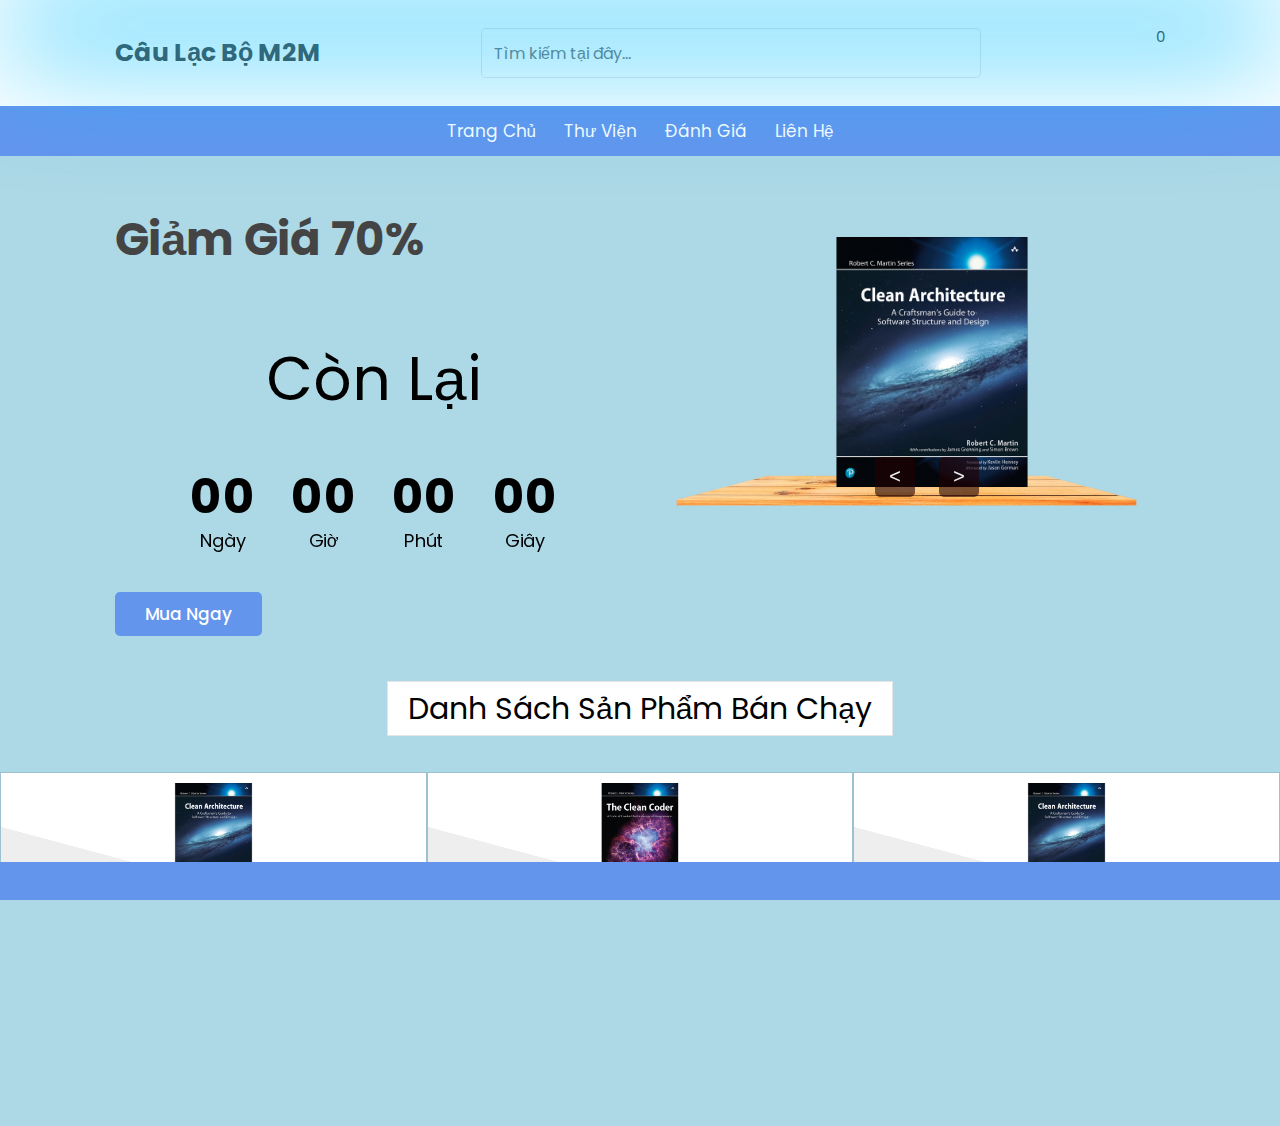
<file: index.html>
<!DOCTYPE html>
<html lang="en">
  <head>
    <meta charset="UTF-8" />
    <meta name="viewport" content="width=device-width, initial-scale=1.0" />
    <title>Danh sách sản phẩm bán chạy</title>
    <link
      rel="stylesheet"
      href="https://cdnjs.cloudflare.com/ajax/libs/font-awesome/6.6.0/css/all.min.css"
      integrity="sha512-Kc323vGBEqzTmouAECnVceyQqyqdsSiqLQISBL29aUW4U/M7pSPA/gEUZQqv1cwx4OnYxTxve5UMg5GT6L4JJg=="
      crossorigin="anonymous"
      referrerpolicy="no-referrer"
    />
    <link rel="stylesheet" href="css/style.css" />
    <link rel="stylesheet" href="css/detail-layout/style-detail.css">
    <link rel="stylesheet" href="css/countdown/countdown-style.css">
    <link
      rel="stylesheet"
      href="https://cdn.jsdelivr.net/npm/swiper@11/swiper-bundle.min.css"
    />
  </head>
  <body onload="showNextBook()">
    <div class="backgroundAdmin"></div>
    <div class="notifications" id="notifications">
      
      </div>
    </div>
    <!-- header start -->
    <header class="header">
      <div class="header-1">
        <a href="" class="logo"><i class="fas fa-book"></i>Câu lạc bộ M2M</a>
        <form action="" class="search-form">
          <input
            type="search"
            name=""
            placeholder="Tìm kiếm tại đây..."
            id="search-box"
          />
          <label for="search-box" class="fas fa-search"></label>
        </form>
        <div class="icons">
          <div id="iconCart" class="fas fa-shopping-cart">
            <span class="totalQuantity">0</span>
          </div>
          <a href="" class="fas fa-heart"></a>
          <div id="login-btn" class="fas fa-user"></div>
        </div>
      </div>
      <div class="header-2">
        <nav class="navbar">
          <a href="">Trang chủ</a>
          <a href="">Thư viện</a>
          <a href="">Đánh giá</a>
          <a href="">Liên hệ</a>
        </nav>
      </div>
    </header>
    <!-- header end -->
    <!-- bottom navbar -->
    <div class="bottom-navbar">
      <a href="" class="fas fa-home"></a>
      <a href="" class="fas fa-list"></a>
      <a href="" class="fas fa-tags"></a>
      <a href="" class="fas fa-comments"></a>
      <a href="" class="fas fa-blogs"></a>
    </div>
    <!-- login-form -->
    <div class="login-form-container">
      <div id="close-login-btn" class="fas fa-times"></div>
      <form action="">
        <h3>Đăng nhập</h3>
        <span>Tên tài khoản</span>
        <input type="email" class="box" placeholder="Điền tên đăng nhập" id="emailInput" />
        <input type="password" class="box" placeholder="Điền mật khẩu" id="passwordInput" />
        <div class="checkbox">
          <input type="checkbox" name="" id="remember-me" />
          <label for="remember-me">Nhớ tài khoản</label>
        </div>
        <input type="submit" value="sign in" class="btn" />
        <p>Quên mật khẩu ? <a href="#">Nhấn vào đây</a></p>
        <p>Bạn chưa có tài khoản ? <a href="#">Nhấn vào đây</a></p>
      </form>
    </div>
    <!-- home section start  -->
    <section class="home" id="home">
      <div class="row">
        <div class="content">
          <h3>Giảm giá 70%</h3>
          <p>
            <div class="countdown-container">
              <h1>Còn lại</h1>
              <div class="countdown" id="countdown">
                <div class="time">
                  <h2 id="days">00</h2>
                  <small>Ngày</small>
                </div>
                <div class="time">
                  <h2 id="hours">00</h2>
                  <small>Giờ</small>
                </div>
                <div class="time">
                  <h2 id="minutes">00</h2>
                  <small>Phút</small>
                </div>
                <div class="time">
                  <h2 id="seconds">00</h2>
                  <small>Giây</small>
                </div>
              </div>
            </div>
          </p>
          <a href="" class="btn">Mua ngay</a>
        </div>
        <div class="books-slider">
          <div class="wraper">
            <a href=""><img id="book-images" src="" alt="" /></a>
          </div>
          <div class="arrows">
            <button id="prev"><</button>
            <button id="next">></button>
          </div>
          <img src="img/stand.png" class="stand" alt="" />
        </div>
      </div>
    </section>
    <!-- home section end  -->
    <!-- list product start -->
    <div class="products">
      <div class="heading">
        <span>Danh sách sản phẩm bán chạy</span>
      </div>
      <div class="swiper product-slider">
        <div class="swiper-wrapper">
          <div class="swiper-slide box item">
            <div class="icons">
              <a href="#" class="fas fa-search"></a>
              <a href="#" class="fas fa-heart"></a>
              <a href="#" class="fas fa-eye"></a>
            </div>
            <div class="image">
              <img src="" alt="Product Image 1" />
            </div>
            <div class="content">
              <h3>CoPilot / Black / Automatic</h3>
              <div class="price">$550</div>
              <button>Thêm vào giỏ hàng</button>
            </div>
          </div>
        </div>
        <div class="swiper-button-next"></div>
        <div class="swiper-button-prev"></div>
        <div class="swiper-pagination"></div>
      </div>
    </div>
    
    <div class="cart">
      <h2>Giỏ hàng xem trước</h2>
      <div class="listCart">
        <div class="item">
           <img src="" />
          <div class="content">
            <div class="name">CoPilot / Black / Automatic</div>
            <div class="price">$550 / 1 product</div>
          </div>
          <div class="quantity">
            <button>-</button>
            <span class="value">3</span>
            <button>+</button>
          </div>
        </div>
      </div>
      <div class="buttons">
        <div class="close">Đóng</div>
        <div class="checkout">
          <a href="layout/checkout.html">Kiểm tra</a>
        </div>
      </div>
    </div>
    <!-- list product end -->
    <script src="https://cdn.jsdelivr.net/npm/swiper@11/swiper-bundle.min.js"></script>
    <script src="js/countdown.js"></script>
    <script src="js/notification.js"></script>
    <script src="js/script.js"></script>
    <script src="js/book.js"></script>
    <script src="js/addToCart.js"></script>
    
  </body>
</html>
</file>
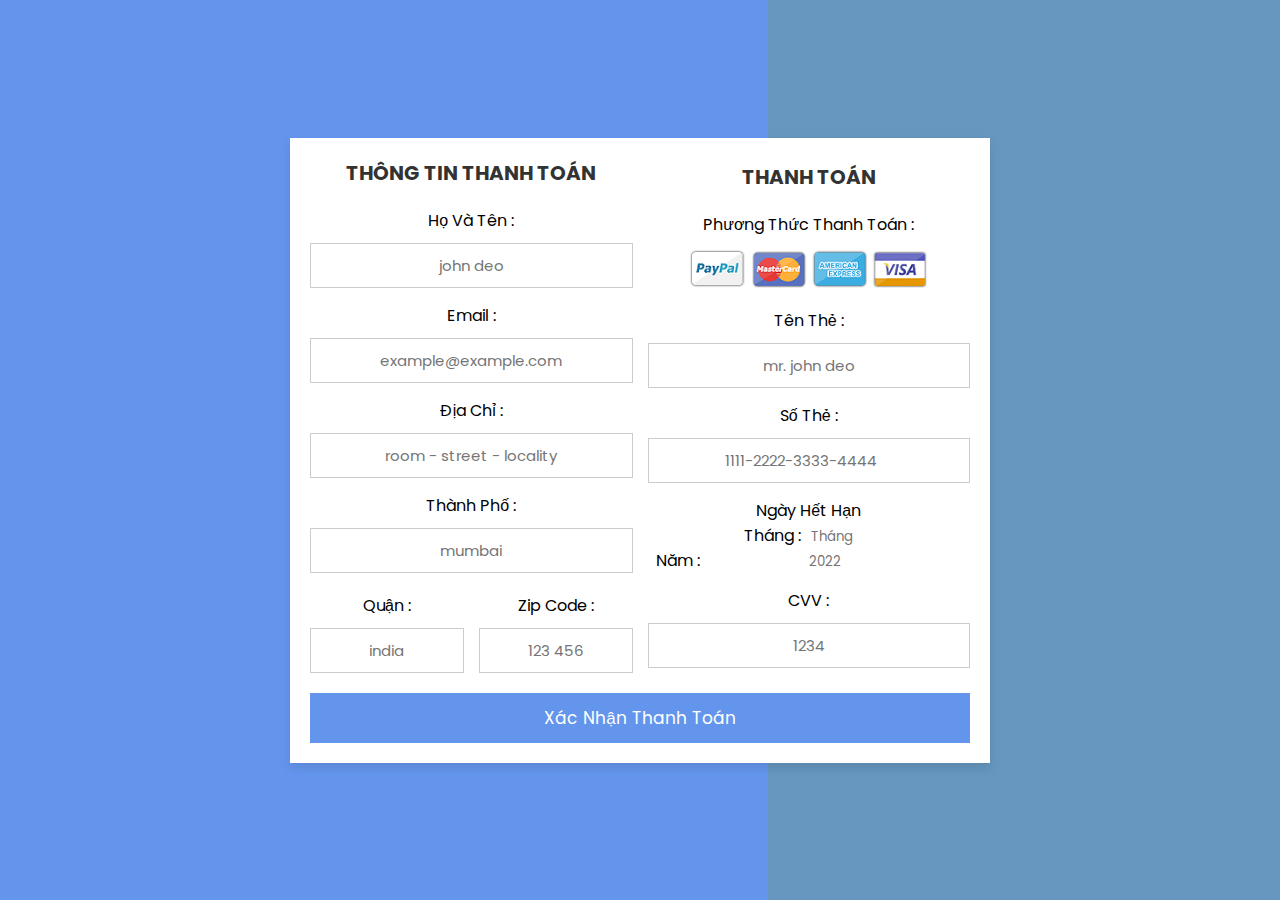
<file: layout/payment/index.html>
<!DOCTYPE html>
<html lang="en">
  <head>
    <meta charset="UTF-8" />
    <meta http-equiv="X-UA-Compatible" content="IE=edge" />
    <meta name="viewport" content="width=device-width, initial-scale=1.0" />

    <!-- custom css file link  -->
    <link rel="stylesheet" href="css/style.css" />
  </head>
  <body>
    <div class="container">
      <form action="">
        <div class="row">
          <div class="col">
            <h3 class="title">Thông tin thanh toán</h3>

            <div class="inputBox">
              <span>Họ và tên :</span>
              <input type="text" placeholder="john deo" />
            </div>
            <div class="inputBox">
              <span>email :</span>
              <input type="email" placeholder="example@example.com" />
            </div>
            <div class="inputBox">
              <span>Địa chỉ :</span>
              <input type="text" placeholder="room - street - locality" />
            </div>
            <div class="inputBox">
              <span>Thành phố :</span>
              <input type="text" placeholder="mumbai" />
            </div>

            <div class="flex">
              <div class="inputBox">
                <span>Quận :</span>
                <input type="text" placeholder="india" />
              </div>
              <div class="inputBox">
                <span>zip code :</span>
                <input type="text" placeholder="123 456" />
              </div>
            </div>
          </div>

          <div class="col">
            <h3 class="title">Thanh toán</h3>

            <div class="inputBox">
              <span>Phương thức thanh toán :</span>
              <img src="images/card_img.png" alt="" />
            </div>
            <div class="inputBox">
              <span>Tên thẻ :</span>
              <input type="text" placeholder="mr. john deo" />
            </div>
            <div class="inputBox">
              <span>Số thẻ :</span>
              <input type="number" placeholder="1111-2222-3333-4444" />
            </div>
            <fieldset>
              <legend>Ngày hết hạn</legend>
              <fieldset>
                <span>Tháng :</span>
                <input
                  type="number"
                  placeholder="Tháng"
                  max="12"
                  min="1"
                /><br />

                <span>Năm :</span>
                <input type="number" placeholder="2022" />
              </fieldset>
            </fieldset>

            <div class="inputBox">
              <span>CVV :</span>
              <input type="text" placeholder="1234" />
            </div>
          </div>
        </div>
        <button class="submit-btn"><a href="/index.html">Xác nhận thanh toán</a></button>
      </form>
      <!-- <div class="title-payment"><a href="/index.html">Tiếp tục mua!!!</a></div> -->
    </div>
  </body>
</html>
</file>
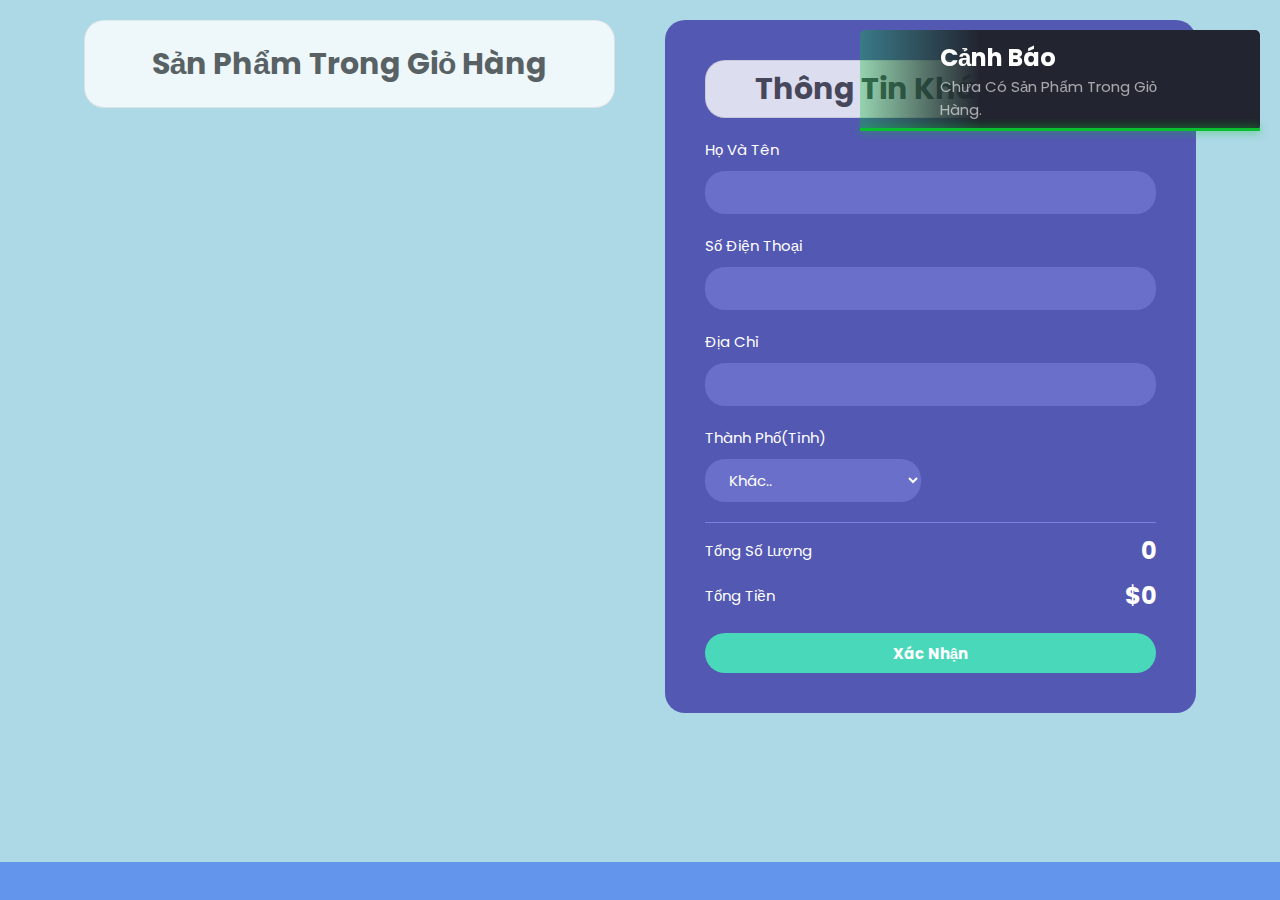
<file: layout/checkout.html>
<!DOCTYPE html>
<html lang="en">
  <head>
    <meta charset="UTF-8" />
    <meta name="viewport" content="width=device-width, initial-scale=1.0" />
    <title>Document</title>
    <link
      rel="stylesheet"
      href="https://cdnjs.cloudflare.com/ajax/libs/font-awesome/6.6.0/css/all.min.css"
      integrity="sha512-Kc323vGBEqzTmouAECnVceyQqyqdsSiqLQISBL29aUW4U/M7pSPA/gEUZQqv1cwx4OnYxTxve5UMg5GT6L4JJg=="
      crossorigin="anonymous"
      referrerpolicy="no-referrer"
    />
    <link rel="stylesheet" href="../css/style.css" />
    <link rel="stylesheet" href="/css/style.css" />
    <link rel="stylesheet" href="payment/css/payment-style.css" />
  </head>
  <body>
    <div class="notifications" id="notifications"></div>
    <div class="container">

    <!-- bottom navbar -->
    <div class="bottom-navbar">
      <a href="/index.html" class="fas fa-home"></a>
      <a href="" class="fas fa-list"></a>
      <a href="" class="fas fa-tags"></a>
      <a href="" class="fas fa-comments"></a>
      <a href="" class="fas fa-blogs"></a>
    </div>
        <!-- payment start -->
    <div class="payment-container">
      <form action="">
        <div id="close-login-btn" class="fas fa-times"></div>
        <div class="row">
          <div class="col">
            <h3 class="title">Thông tin thanh toán</h3>

            <div class="inputBox">
              <span>Họ và tên :</span>
              <input type="text" placeholder="NGUYEN DANG GIANG" />
            </div>
            <div class="inputBox">
              <span>email :</span>
              <input type="email" placeholder="example@example.com" />
            </div>
            <div class="inputBox">
              <span>Địa chỉ :</span>
              <input type="text" placeholder="" />
            </div>
            <div class="inputBox">
              <span>Thành phố :</span>
              <input type="text" placeholder="Thành phố Hồ Chí Minh" />
            </div>

            <div class="flex">
              <div class="inputBox">
                <span>Quận :</span>
                <input type="text" placeholder="Quận 12" />
              </div>
              <div class="inputBox">
                <span>zip code :</span>
                <input type="text" placeholder="123 456" />
              </div>
            </div>
          </div>

          <div class="col">
            <h3 class="title">Thanh toán</h3>

            <div class="inputBox">
              <span>Phương thức thanh toán :</span>
              <img src="payment/images/card_img.png" alt="" />
            </div>
            <div class="inputBox">
              <span>Tên thẻ :</span>
              <input type="text" placeholder="" />
            </div>
            <div class="inputBox">
              <span>Số thẻ :</span>
              <input type="number" placeholder="1111-2222-3333-4444" />
            </div>
            <fieldset>
              <legend>Ngày hết hạn</legend>
              <fieldset>
                <span>Tháng :</span>
                <input
                  type="number"
                  placeholder="Tháng"
                  max="12"
                  min="1"
                /><br />

                <span>Năm :</span>
                <input type="number" placeholder="2022" />
              </fieldset>
            </fieldset>

            <div class="inputBox">
              <span>CVV :</span>
              <input type="text" placeholder="1234" />
            </div>
          </div>
        </div>
        <button class="submit-btn">
          <a href="/index.html">Xác nhận thanh toán</a>
        </button>
      </form>
    </div>
    <!-- payment end -->
      <div class="checkoutLayout">
        <div class="returnCart">
          <h1>Sản phẩm trong giỏ hàng</h1>
          <div class="list">
            <div class="item">
              <img src="" />
              <div class="info">
                <div class="name">PRODUCT 1</div>
                <div class="price">$22/1 product</div>
              </div>
              <div class="quantity">5</div>
              <div class="returnPrice">$433.3</div>
            </div>
          </div>
        </div>

        <div class="right">
          <h1>Thông tin khách hàng</h1>

          <div class="form">
            <div class="group">
              <label for="name">Họ và tên</label>
              <input type="text" name="name" id="name" />
            </div>

            <div class="group">
              <label for="phone">Số điện thoại</label>
              <input type="text" name="phone" id="phone" />
            </div>

            <div class="group">
              <label for="address">Địa chỉ</label>
              <input type="text" name="address" id="address" />
            </div>

            <div class="group">
              <label for="city">Thành phố(Tỉnh)</label>
              <select name="city" id="city">
                <option value="">Khác..</option>
                <option value="">Bình Dương</option>
              </select>
            </div>
          </div>
          <div class="return">
            <div class="row">
              <div>Tổng Số lượng</div>
              <div class="totalQuantity">0</div>
            </div>
            <div class="row">
              <div>Tổng tiền</div>
              <div class="totalPrice">$900</div>
            </div>
          </div>
          <button id="buttonCheckout" class="buttonCheckout">Xác nhận</button>
        </div>
      </div>
    </div>
    <script src="../js/notification.js"></script>
    <script src="../js/checkout.js"></script>
  </body>
</html>
</file>
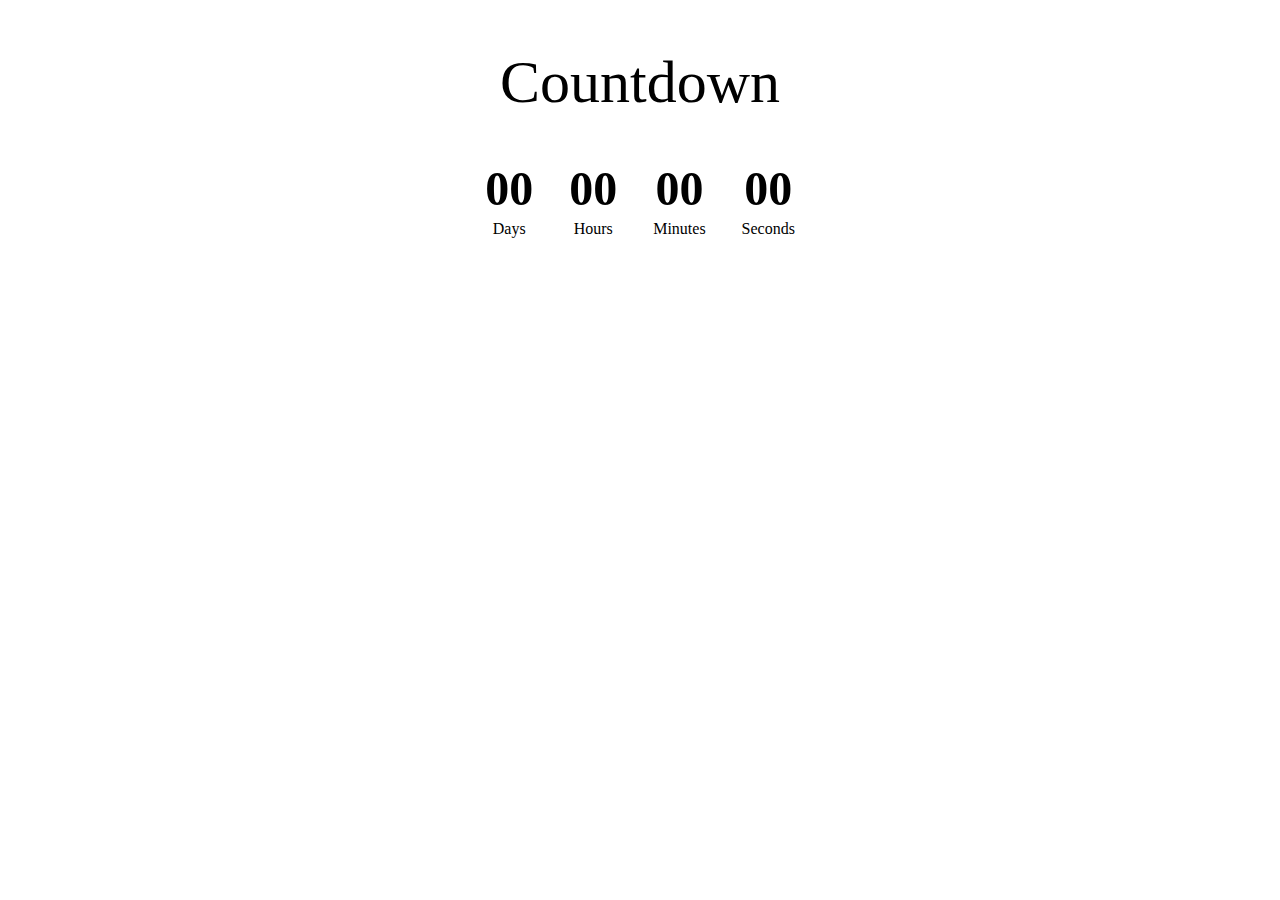
<file: layout/countdown.html>
<!DOCTYPE html>
<html lang="en">
  <head>
    <meta charset="UTF-8" />
    <meta name="viewport" content="width=device-width, initial-scale=1.0" />
    <title>Document</title>
    <link rel="stylesheet" href="../css/countdown/countdown-style.css" />
  </head>
  <body>
    <div class="countdown-container">
      <h1>Countdown</h1>
      <div class="countdown" id="countdown">
        <div class="time">
          <h2 id="days">00</h2>
          <small>Days</small>
        </div>
        <div class="time">
          <h2 id="hours">00</h2>
          <small>Hours</small>
        </div>
        <div class="time">
          <h2 id="minutes">00</h2>
          <small>Minutes</small>
        </div>
        <div class="time">
          <h2 id="seconds">00</h2>
          <small>Seconds</small>
        </div>
      </div>
    </div>
    <script src="../js/countdown.js"></script>
  </body>
</html>
</file>
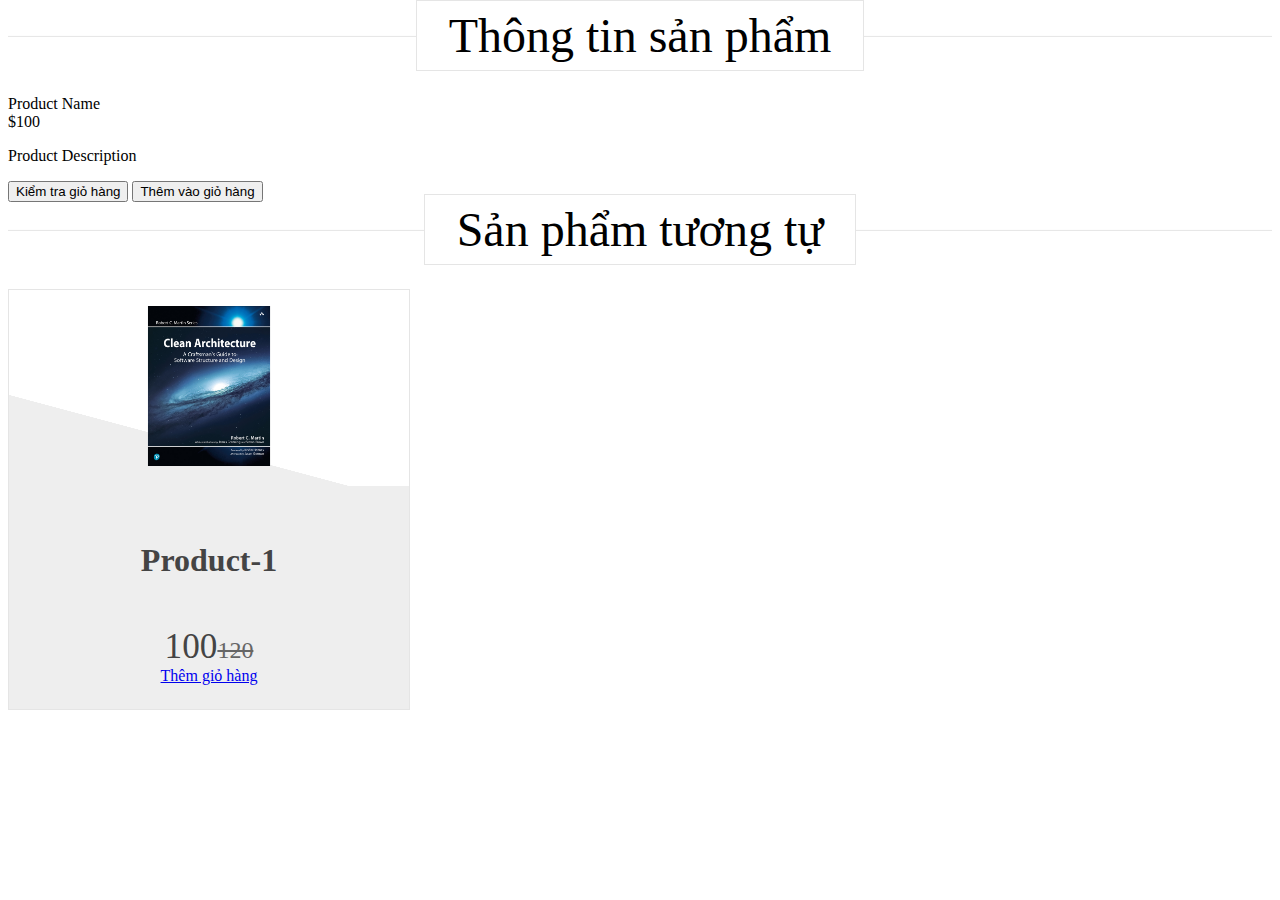
<file: layout/detail.html>
<!DOCTYPE html>
<html lang="en">
  <head>
    <meta charset="UTF-8" />
    <meta name="viewport" content="width=device-width, initial-scale=1.0" />
    <title>Document</title>
    <link
      rel="stylesheet"
      href="https://cdnjs.cloudflare.com/ajax/libs/font-awesome/6.6.0/css/all.min.css"
      integrity="sha512-Kc323vGBEqzTmouAECnVceyQqyqdsSiqLQISBL29aUW4U/M7pSPA/gEUZQqv1cwx4OnYxTxve5UMg5GT6L4JJg=="
      crossorigin="anonymous"
      referrerpolicy="no-referrer"
    />
    <link rel="stylesheet" href="/css/detail-layout/style-detail.css" />
  </head>
  <body>
    <div class="heading">
      <span class="title">Thông tin sản phẩm</span>
    </div>
    <div class="product">
      <div class="name">Product Name</div>
      <div class="price">$100</div>
      <p class="content">Product Description</p>
      <div class="button">
        <button id="checkout">Kiểm tra giỏ hàng</button>
        <button id="addToCart">Thêm vào giỏ hàng</button>
      </div>
    </div>
    <div class="products">
      <div class="heading">
        <span>Sản phẩm tương tự</span>
      </div>
      <div class="swiper product-slider">
        <div class="swiper-wrapper">
          <div class="swiper-slide box">
            <div class="icons">
              <a href="#" class="fas fa-search"></a>
              <a href="#" class="fas fa-heart"></a>
              <a href="#" class="fas fa-eye"></a>
            </div>
            <div class="image">
              <img src="/img/book-1.jpg" alt="Product Image" />
            </div>
            <div class="content">
              <h3>Product-1</h3>
              <div class="price">100<span>120</span></div>
              <a href="#" class="btn">Thêm giỏ hàng</a>
            </div>
          </div>
        </div>
      </div>
    </div>
    <script src="/js/addToCart.js"></script>
  </body>
</html>
</file>
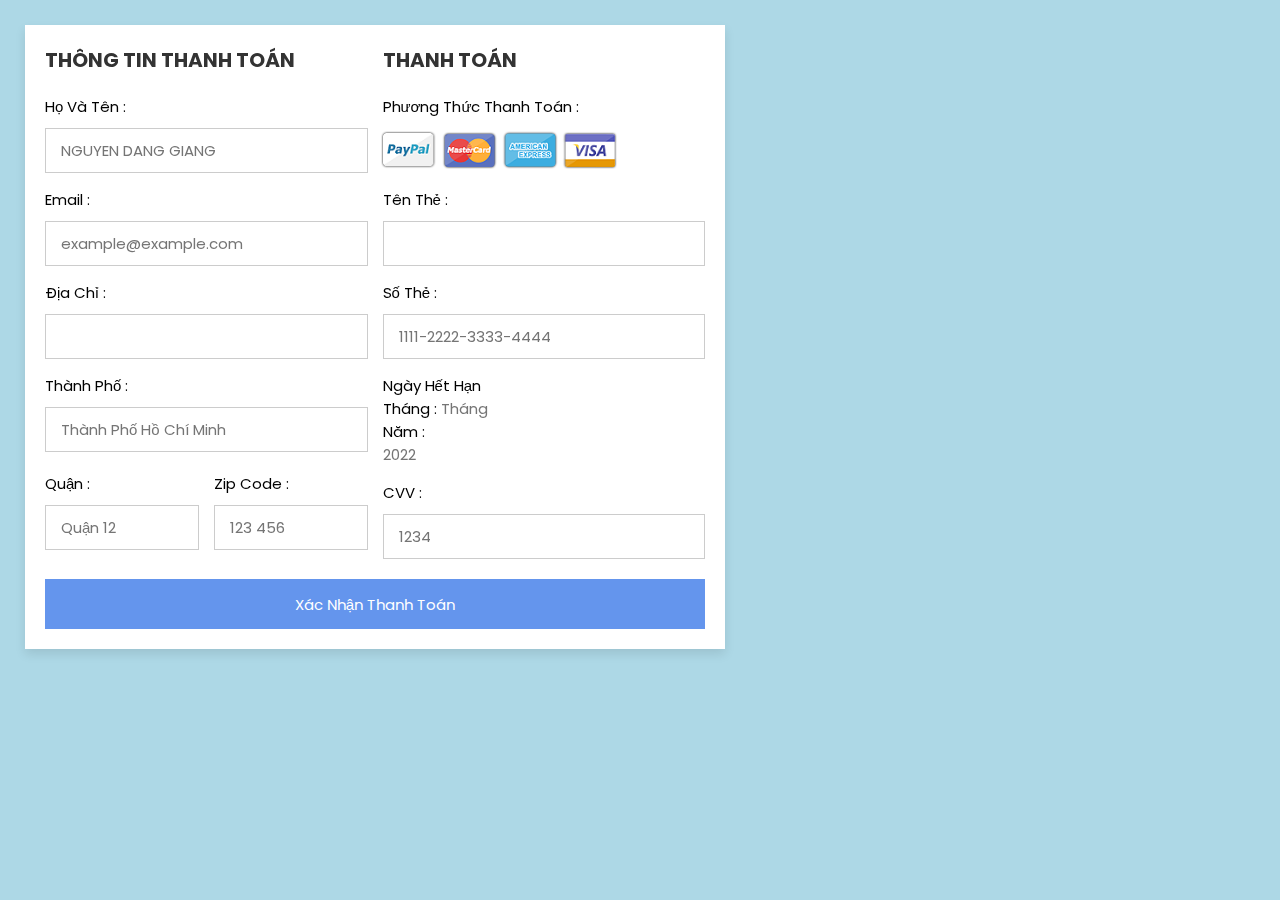
<file: layout/payment/payment.html>
<!DOCTYPE html>
<html lang="en">
  <head>
    <meta charset="UTF-8" />
    <meta http-equiv="X-UA-Compatible" content="IE=edge" />
    <meta name="viewport" content="width=device-width, initial-scale=1.0" />

    <!-- custom css file link  -->
    <link
      rel="stylesheet"
      href="https://cdnjs.cloudflare.com/ajax/libs/font-awesome/6.6.0/css/all.min.css"
      integrity="sha512-Kc323vGBEqzTmouAECnVceyQqyqdsSiqLQISBL29aUW4U/M7pSPA/gEUZQqv1cwx4OnYxTxve5UMg5GT6L4JJg=="
      crossorigin="anonymous"
      referrerpolicy="no-referrer"
    />
    <link rel="stylesheet" href="css/payment-style.css" />
    <link rel="stylesheet" href="/css/style.css" />
  </head>
  <body>
    <div class="payment-container active">
      <form action="">
        <div id="close-login-btn" class="fas fa-times"></div>
        <div class="row">
          <div class="col">
            <h3 class="title">Thông tin thanh toán</h3>

            <div class="inputBox">
              <span>Họ và tên :</span>
              <input type="text" placeholder="NGUYEN DANG GIANG" />
            </div>
            <div class="inputBox">
              <span>email :</span>
              <input type="email" placeholder="example@example.com" />
            </div>
            <div class="inputBox">
              <span>Địa chỉ :</span>
              <input type="text" placeholder="" />
            </div>
            <div class="inputBox">
              <span>Thành phố :</span>
              <input type="text" placeholder="Thành Phố Hồ Chí Minh" />
            </div>

            <div class="flex">
              <div class="inputBox">
                <span>Quận :</span>
                <input type="text" placeholder="Quận 12" />
              </div>
              <div class="inputBox">
                <span>zip code :</span>
                <input type="text" placeholder="123 456" />
              </div>
            </div>
          </div>

          <div class="col">
            <h3 class="title">Thanh toán</h3>

            <div class="inputBox">
              <span>Phương thức thanh toán :</span>
              <img src="images/card_img.png" alt="" />
            </div>
            <div class="inputBox">
              <span>Tên thẻ :</span>
              <input type="text" placeholder="" />
            </div>
            <div class="inputBox">
              <span>Số thẻ :</span>
              <input type="number" placeholder="1111-2222-3333-4444" />
            </div>
            <fieldset>
              <legend>Ngày hết hạn</legend>
              <fieldset>
                <span>Tháng :</span>
                <input
                  type="number"
                  placeholder="Tháng"
                  max="12"
                  min="1"
                /><br />

                <span>Năm :</span>
                <input type="number" placeholder="2022" />
              </fieldset>
            </fieldset>

            <div class="inputBox">
              <span>CVV :</span>
              <input type="text" placeholder="1234" />
            </div>
          </div>
        </div>
        <button class="submit-btn">
          <a href="/index.html">Xác nhận thanh toán</a>
        </button>
      </form>
    </div>
  </body>
</html>
</file>
<file: css/style.css>
@import url("https://fonts.googleapis.com/css2?family=Poppins:ital,wght@0,100;0,200;0,300;0,400;0,500;0,600;0,700;0,800;0,900;1,100;1,200;1,300;1,400;1,500;1,600;1,700;1,800;1,900&display=swap");
:root {
  --green: #6495ed;
  --dark-color: #6495befb;
  --black: #444;
  --light-color: #666;
  --border: 0.1rem solid rgba(0, 0, 0, 0.1);
  --border-hover: 0.1rem solid var(--black);
  --box-shadow: 0 0.5rem 1rem rgba(0, 0, 0, 0.1);
}
* {
  font-family: "Poppins", sans-serif;
  margin: 0;
  padding: 0;
  box-sizing: border-box;
  outline: none;
  border: none;
  text-decoration: none;
  text-transform: capitalize;
  transition: all 0.3s linear;
  font-size: 1.5rem;
}

html,
body {
  font-size: 62.5%;
  overflow-x: hidden;
  scroll-padding-top: 5rem;
  scroll-behavior: smooth;
  background: lightblue;
  height: 100%;
  margin: 0;
  padding: 0;
}
html::-webkit-scrollbar {
  width: 1rem;
}

html::-webkit-scrollbar-track {
  background: transparent;
}
html::-webkit-scrollbar-thumb {
  background: var(--black);
}
/* notification */
.notifications {
  position: fixed;
  top: 30px;
  right: 20px;
  z-index: 10000;
}
.toast {
  position: relative;
  padding: 10px;
  color: #fff;
  margin-bottom: 10px;
  width: 400px;
  display: grid;
  grid-template-columns: 70px 1fr 70px;
  border-radius: 5px;
  --color: #0abf30;
  background-image: linear-gradient(to right, #0abf3055, #22242f 30%);
  animation: show 0.3s ease 1 forwards;
}
.toast i {
  color: var(--color);
  display: flex;
  justify-content: center;
  align-items: center;
  font-size: x-large;
}
.toast .title {
  font-size: x-large;
  font-weight: bold;
}
.toast span,
.toast i:nth-child(3) {
  color: #fff;
  opacity: 0.6;
}
.toast .close-icon-toast {
  cursor: pointer;
  margin-left: 10px;
}
@keyframes show {
  0% {
    transform: translateX(100%);
  }
  40% {
    transform: translateX(-5%);
  }
  80% {
    transform: translateX(0%);
  }
  100% {
    transform: translateX(-10%);
  }
}
.toast::before {
  position: absolute;
  bottom: 0;
  left: 0;
  background-color: var(--color);
  width: 100%;
  height: 3px;
  content: "";
  box-shadow: 0 0 10px var(--color);
  animation: timeOut 5s linear 1 forwards;
}

@keyframes timeOut {
  to {
    width: 0;
  }
}
/* background */

.backgroundAdmin {
  position: absolute;
  top: 0;
  left: 0;
  width: 100%;
  height: 50px;
  background: #00bfff;
  filter: blur(60px);
  animation: animBack 6s linear infinite;
}
@keyframes animBack {
  0% {
    top: 25%;
  }
  100% {
    top: 100%;
  }
}
/* background end */
section {
  padding: 5rem 9%;
}

.btn {
  margin-top: 1rem;
  display: inline-block;
  padding: 0.9rem 3rem;
  border-radius: 0.5rem;
  color: #fff;
  background: var(--green);
  font-size: 1.7rem;
  cursor: pointer;
  font-weight: 500;
}
.btn:hover {
  background: var(--dark-color);
}
.header .header-1 {
  background: #fff;
  padding: 1.5rem 9%;
  display: flex;
  align-items: center;
  justify-content: space-between;
}

.header .header-1 .logo {
  font-size: 2.5rem;
  font-weight: bolder;
  color: var(--black);
}
.header .header-1 .logo i {
  color: var(--green);
}
.header .header-1 .search-form {
  width: 50rem;
  height: 5rem;
  border: var(--border);
  overflow: hidden;
  background: #fff;
  border-radius: 0.5rem;
  display: flex;
  align-items: center;
}
.header .header-1 .search-form input {
  font-size: 1.6rem;
  padding: 0 1.2rem;
  height: 100%;
  width: 100%;
  text-transform: none;
  color: var(--black);
}
.header .header-1 .search-form label {
  font-size: 2.6rem;
  padding-right: 1.5rem;
  color: var(--black);
  cursor: pointer;
}
.header .header-1 .search-form label:hover {
  color: var(--green);
}
.header .header-1 .icons div,
.header .header-1 .icons a {
  font-size: 2.5rem;
  margin-left: 1.5rem;
  color: var(--black);
  cursor: pointer;
}
.header .header-1 .icons div:hover,
.header .header-1 .icons a:hover {
  color: var(--green);
}
.header .header-1 .icons .quantity {
  border-radius: 50%;
  display: flex;
  justify-content: center;
  align-items: center;
  color: #fff;
  position: absolute;
  top: -5px;
  left: 80%;
  padding: 3px 10px;
}
#search-btn {
  display: none;
}
.header .header-2 {
  background: var(--green);
}
.header .header-2 .navbar {
  text-align: center;
}
.header .header-2 .navbar a {
  color: #fff;
  display: inline-block;
  padding: 1.2rem;
  font-size: 1.7rem;
}
.header .header-2 .navbar a:hover {
  background: var(--dark-color);
}
.header .header-2.active {
  position: fixed;
  top: 0;
  left: 0;
  right: 0;
  z-index: 10;
}
.bottom-navbar {
  text-align: center;
  background: var(--green);
  position: fixed;
  bottom: 0;
  left: 0;
  right: 0;
  z-index: 1000;
}
.bottom-navbar a {
  font-size: 2.5rem;
  padding: 2rem;
  color: #fff;
}
.bottom-navbar a:hover {
  background: var(--dark-color);
}
.login-form-container {
  display: flex;
  align-items: center;
  justify-content: center;
  background: rgba(255, 255, 255, 0.9);
  position: fixed;
  top: 0;
  right: -105%;
  z-index: 10000;
  height: 100%;
  width: 100%;
}
.login-form-container.active {
  right: 0;
}
.login-form-container form {
  background: #fff;
  border: var(--border);
  padding: 2rem;
  box-shadow: var(--box-shadow);
  border-radius: 0.5rem;
  margin: 2rem;
}
.login-form-container form h3 {
  padding-bottom: 2.5rem;
  text-transform: uppercase;
  color: black;
  text-align: center;
}
.login-form-container form span {
  display: block;
  font-size: 1.5rem;
  padding-top: 1rem;
}
.login-form-container form .box {
  width: 100%;
  margin: 0.7rem 0;
  font-size: 1.6rem;
  border: var(--border);
  border-radius: 0.5rem;
  padding: 1rem 1.2rem;
  color: var(--black);
  text-transform: none;
}
.login-form-container form .checkbox {
  display: flex;
  align-items: center;
  gap: 5rem;
  padding: 1rem 0;
}
.login-form-container form .checkbox label {
  font-size: 1.5rem;
  color: var(--light-color);
  cursor: pointer;
}
.login-form-container form .btn {
  text-align: center;
  width: 100%;
  margin: 1.5rem 0;
}
.login-form-container form p {
  padding-top: 0.8rem;
  color: var(--light-color);
  font-size: 1.5rem;
}
.login-form-container form p a {
  color: var(--green);
  text-decoration: underline;
}
.payment-container #close-login-btn,
.login-form-container #close-login-btn {
  position: absolute;
  top: 1.5rem;
  right: 2.5rem;
  font-size: 4rem;
  color: black;
  cursor: pointer;
}
.home {
  background-size: cover;
  background-position: center;
}
.home .row {
  margin: 0;
  display: flex;
  align-items: center;
  flex-wrap: wrap;
  gap: 1.5rem;
}
.home .row .content {
  flex: 1 1 42rem;
}
.home .row .books-slider {
  flex: 1 1 42rem;
  text-align: center;
  margin-top: 2rem;
  position: relative;
}

.home .row .books-slider a img {
  position: absolute;
  width: 50%;
  height: 25rem;
  left: 30%;
  bottom: 33%;
  object-fit: cover;
}
.home .row .books-slider a:hover img {
  transform: scale(1.1);
}
.home .row .books-slider .stand {
  width: 100%;
  margin-top: -2rem;
}
.home .row .content h3 {
  color: var(--black);
  font-size: 4.5rem;
}
.home .row .content p {
  color: var(--black);
  font-size: 1.5rem;
  line-height: 2;
  padding: 1rem 0;
}

.home .books-slider .arrows {
  position: absolute;
  bottom: 30%;
  right: 34%;
  z-index: 1;
}
.home .books-slider .arrows button {
  background-color: rgba(34, 2, 2, 0.608);
  border: none;
  font-family: monospace;
  margin: 0 10px;
  width: 40px;
  height: 40px;
  border-radius: 5px;
  font-size: x-large;
  color: #eee;
  transition: 0.5s;
  gap: 50px;
}
.home .books-slider .arrows button:hover {
  background-color: #eee;
  color: black;
}

/* list-product */
.container {
  width: 1200px;
  margin: auto;
  max-width: 90%;
  transition: transform 1s;
}

.listProduct {
  display: grid;
  grid-template-columns: repeat(3, 1fr);
  gap: 20px;
}
.container h1 {
  text-align: center;
  display: block;
  color: var(--black);
  font-size: 3rem;
  padding: 0.5rem 2rem;
  background: #fff;
  border: var(--border);
  margin-bottom: 20px;
  opacity: 0.8;
  border-radius: 20px;
}
.listProduct .item img {
  width: 100%;
  height: 430px;
  object-fit: cover;
}
.listProduct .item {
  position: relative;
}
.listProduct .item h2 {
  font-weight: 700;
  font-size: x-large;
}
.listProduct .item .price {
  font-size: x-large;
}
.listProduct .content {
  background: #364563;
  position: absolute;
  color: white;
  text-align: center;
  bottom: 10%;
  border-radius: 20px;
  width: 40%;
  height: auto;
  opacity: 0.9;
}
.listProduct .item button {
  position: absolute;
  top: 50%;
  left: 50%;
  background-color: #e6572c;
  color: #fff;
  width: 50%;
  border: none;
  padding: 20px 30px;
  box-shadow: 0 10px 50px #000;
  cursor: pointer;
  border-radius: 15px;
  transform: translateX(-50%) translateY(100px);
  opacity: 0;
}
.listProduct .item:hover button {
  transition: 0.5s;
  opacity: 1;
  transform: translateX(-50%) translateY(0);
}
.cart {
  color: #fff;
  position: fixed;
  width: 400px;
  max-width: 80%;
  height: auto;
  background-color: #364563;
  top: 0px;
  right: -100%;
  display: grid;
  grid-template-rows: 50px 1fr 50px;
  gap: 20px;
  transition: right 1s;
  border-radius: 10px;
  position: fixed;
  padding: 5px;
  margin-top: 50px;
  margin-bottom: 50px;
}

.cart .buttons .checkout {
  background-color: #e8bc0e;
  color: #686464;
}
.cart h2 {
  color: #e8bc0e;
  padding: 20px;
  height: 30px;
  margin: 0;
}

.cart .listCart .item {
  display: grid;
  grid-template-columns: 50px 1fr 70px;
  align-items: center;
  gap: 20px;
  margin-bottom: 20px;
}
.cart .listCart img {
  width: 100%;
  height: 70px;
  object-fit: cover;
  border-radius: 10px;
}
.cart .listCart .item .name {
  font-weight: bold;
}
.cart .listCart .item .quantity {
  display: flex;
  justify-content: end;
  align-items: center;
}
.cart .listCart .item .quantity span {
  display: block;
  width: 50px;
  text-align: center;
}

.cart .listCart {
  padding: 20px;
  overflow: auto;
}
.cart .listCart::-webkit-scrollbar {
  width: 0;
}

.cart .buttons {
  display: grid;
  grid-template-columns: repeat(2, 1fr);
  text-align: center;
}
.cart .buttons div {
  background-color: #000;
  display: flex;
  justify-content: center;
  align-items: center;
  font-weight: bold;
  cursor: pointer;
}
.cart .buttons a {
  color: #fff;
  text-decoration: none;
}
.checkoutLayout {
  display: grid;
  grid-template-columns: repeat(2, 1fr);
  gap: 50px;
  padding: 20px;
}
.checkoutLayout .right {
  background-color: #5358b3;
  border-radius: 20px;
  padding: 40px;
  color: #fff;
}
.checkoutLayout .right .form {
  display: grid;
  grid-template-columns: repeat(2, 1fr);
  gap: 20px;
  border-bottom: 1px solid #7a7fe2;
  padding-bottom: 20px;
}
.checkoutLayout .form h1,
.checkoutLayout .form .group:nth-child(-n + 3) {
  grid-column-start: 1;
  grid-column-end: 3;
}
.checkoutLayout .form input,
.checkoutLayout .form select {
  width: 100%;
  padding: 10px 20px;
  box-sizing: border-box;
  border-radius: 20px;
  margin-top: 10px;
  border: none;
  background-color: #6a6fc9;
  color: #fff;
}
.checkoutLayout .right .return .row {
  display: flex;
  justify-content: space-between;
  align-items: center;
  margin-top: 10px;
}
.checkoutLayout .right .return .row div:nth-child(2) {
  font-weight: bold;
  font-size: x-large;
}
.buttonCheckout {
  width: 100%;
  height: 40px;
  border: none;
  border-radius: 20px;
  background-color: #49d8b9;
  margin-top: 20px;
  font-weight: bold;
  color: #fff;
  cursor: pointer;
}
.returnCart h1 {
  border-top: 1px solid #eee;
  padding: 20px 0;
}
.returnCart .list .item img {
  height: 80px;
}
.returnCart .list .item {
  display: grid;
  grid-template-columns: 80px 1fr 50px 80px;
  align-items: center;
  gap: 20px;
  margin-bottom: 30px;
  padding: 0 10px;
  box-shadow: 0 10px 20px #5555;
  border-radius: 20px;
}
.returnCart .list .item .name,
.returnCart .list .item .returnPrice {
  font-size: large;
  font-weight: bold;
}
</file>
<file: css/detail-layout/style-detail.css>
@import url("https://fonts.googleapis.com/css2?family=Poppins:ital,wght@0,100;0,200;0,300;0,400;0,500;0,600;0,700;0,800;0,900;1,100;1,200;1,300;1,400;1,500;1,600;1,700;1,800;1,900&display=swap");
:root {
  --green: #6495ed;
  --dark-color: #6495befb;
  --black: #444;
  --light-color: #666;
  --border: 0.1rem solid rgba(0, 0, 0, 0.1);
  --border-hover: 0.1rem solid var(--black);
  --box-shadow: 0 0.5rem 1rem rgba(0, 0, 0, 0.1);
}
.heading {
  text-align: center;
  margin-bottom: 2rem;
  position: relative;
}
.heading::before {
  content: "";
  position: absolute;
  top: 50%;
  left: 0%;
  transform: translateY(-50%);
  width: 100%;
  height: 0.01rem;
  background: rgba(0, 0, 0, 0.1);
  z-index: -1;
}
.heading span {
  font-size: 3rem;
  padding: 0.5rem 2rem;
  color: black;
  background: #fff;
  border: var(--border);
}

.products .product-slider .box {
  width: 25rem;
  margin: 2rem 0;
  position: relative;
  overflow: hidden;
  border: var(--border);
  text-align: center;
  margin-bottom: 100px;
}
.products .product-slider .box:hover {
  border: var(--border-hover);
}
.products .product-slider .box .image {
  padding: 1rem;
  background: linear-gradient(15deg, #eee 30%, #fff 30.1%);
}
.products .product-slider .box:hover .image {
  transform: translateY(6rem);
}

.products .product-slider .image img {
  height: 10rem;
}
.products .product-slider .box .icons {
  padding-bottom: var(--border-hover);
  position: absolute;
  top: 0;
  left: 0;
  right: 0;
  background: #fff;
  z-index: 1;
  transform: translateY(-100%);
}
.products .product-slider .box:hover .icons {
  transform: translateY(0%);
}
.products .product-slider .icons a {
  color: var(--black);
  color: var(--dark-color);
  padding: 1rem 1.5rem;
}
.products .product-slider .icons a:hover {
  background-color: var(--green);
  color: #fff;
}
.products .product-slider .box .content {
  background: #eee;
  padding: 1.5rem;
}
.products .product-slider .box .content h3 {
  font-size: 2rem;
  color: var(--black);
}
.products .product-slider .box .content .price {
  font-size: 2.2rem;
  color: var(--black);
  padding-top: 1rem;
}
.products .product-slider .box .content .price span {
  font-size: 1.5rem;
  color: var(--light-color);
  text-decoration: line-through;
}
.products .product-slider .box:hover .content button {
  position: absolute;
  top: 50%;
  left: 50%;
  background-color: var(--light-color);
  color: #fff;
  width: 80%;
  border: none;
  padding: 1rem 1.5rem;
  box-shadow: 0 10px 50px #000;
  cursor: pointer;
  transform: translateX(-50%) translateY(100px);
  opacity: 0;
}
.products .product-slider .box:hover .content button:hover {
  transition: 0.5s;
  opacity: 1;
  transform: translateX(-50%) translateY(0);
  z-index: 10000;
}
</file>
<file: css/countdown/countdown-style.css>
* {
  box-sizing: border-box;
}

.countdown-container {
  width: 100%;
  max-width: 100%;
  height: auto;
  display: flex;
  text-align: center;
  flex-direction: column;
  justify-content: center;
  align-items: center;
  overflow: hidden;
  margin: 0;
  position: relative;
  right: auto;
}
.countdown-container h1 {
  font-weight: normal;
  font-size: 60px;
  margin:40px;
}
.countdown-container .countdown {
  display: flex;
  transform: scale(1.2);
}
.countdown-container .countdown .time {
  display: flex;
  flex-direction: column;
  align-items: center;
  justify-content: center;
  margin: 15px;
}
.countdown-container .countdown .time h2 {
  font-size: 40px;
  font-weight: bold;
  line-height: 1;
  margin: 0 0 5px;
}
</file>
<file: layout/payment/css/style.css>
@import url('https://fonts.googleapis.com/css2?family=Poppins:wght@100;300;400;500;600&display=swap');
:root {
  --green: #6495ed;
  --dark-color: #6495befb;
  --black: #444;
  --light-color: #666;
  --border: 0.1rem solid rgba(0, 0, 0, 0.1);
  --border-hover: 0.1rem solid var(--black);
  --box-shadow: 0 0.5rem 1rem rgba(0, 0, 0, 0.1);
}
*{
  font-family: 'Poppins', sans-serif;
  margin:0; padding:0;
  box-sizing: border-box;
  outline: none; border:none;
  text-transform: capitalize;
  transition: all .2s linear;
  text-align: center;
  align-items: center;
}
.title-payment{
  border: var(--border);
  padding: 1rem;
  text-align: center;
  top: 0;
  position: relative;
  margin: 10%;
}
a{
  text-decoration: none;
  color: #fff;
}
.container{
  display: flex;
  justify-content: center;
  align-items: center;
  padding:25px;
  min-height: 100vh;
  background: linear-gradient(90deg, #6495ed 60%, #6495befb 40.1%);
}

.container form{
  padding:20px;
  width:700px;
  background: #fff;
  box-shadow: 0 5px 10px rgba(0,0,0,.1);
}

.container form .row{
  display: flex;
  flex-wrap: wrap;
  gap:15px;
}

.container form .row .col{
  flex:1 1 250px;
}

.container form .row .col .title{
  font-size: 20px;
  color:#333;
  padding-bottom: 5px;
  text-transform: uppercase;
}

.container form .row .col .inputBox{
  margin:15px 0;
}

.container form .row .col .inputBox span{
  margin-bottom: 10px;
  display: block;
}

.container form .row .col .inputBox input{
  width: 100%;
  border:1px solid #ccc;
  padding:10px 15px;
  font-size: 15px;
  text-transform: none;
}

.container form .row .col .inputBox input:focus{
  border:1px solid #000;
}

.container form .row .col .flex{
  display: flex;
  gap:15px;
}

.container form .row .col .flex .inputBox{
  margin-top: 5px;
}

.container form .row .col .inputBox img{
  height: 34px;
  margin-top: 5px;
  filter: drop-shadow(0 0 1px #000);
}

.container form .submit-btn{
  width: 100%;
  padding:12px;
  font-size: 17px;
  background: var(--green);
  color:#fff;
  margin-top: 5px;
  cursor: pointer;
}

.container form .submit-btn:hover{
  background: var(--dark-color);
}
</file>
<file: layout/payment/css/payment-style.css>
@import url('https://fonts.googleapis.com/css2?family=Poppins:wght@100;300;400;500;600&display=swap');
:root {
  --green: #6495ed;
  --dark-color: #6495befb;
  --black: #444;
  --light-color: #666;
  --border: 0.1rem solid rgba(0, 0, 0, 0.1);
  --border-hover: 0.1rem solid var(--black);
  --box-shadow: 0 0.5rem 1rem rgba(0, 0, 0, 0.1);
}
a{
  text-decoration: none;
  color: #fff;
}
.payment-container{
  justify-content: center;
  align-items: center;
  padding:25px;
  min-height: 100vh;
  transform: translateX(180%);
  opacity: .1;
  position: absolute;
}
.payment-container.active{
  position: fixed;
  transform: translateX(0);
  opacity: 1;
  display: block;
  transition: opacity .5s ease-in;
  z-index: 10;
  /* background: #fff; */
}

.payment-container form{
  padding:20px;
  width:700px;
  background: #fff;
  box-shadow: 0 5px 10px rgba(0,0,0,.1);
}

.payment-container form .row{
  display: flex;
  flex-wrap: wrap;
  gap:15px;
}

.payment-container form .row .col{
  flex:1 1 250px;
}

.payment-container form .row .col .title{
  font-size: 20px;
  color:#333;
  padding-bottom: 5px;
  text-transform: uppercase;
}

.payment-container form .row .col .inputBox{
  margin:15px 0;
}

.payment-container form .row .col .inputBox span{
  margin-bottom: 10px;
  display: block;
}

.payment-container form .row .col .inputBox input{
  width: 100%;
  border:1px solid #ccc;
  padding:10px 15px;
  font-size: 15px;
  text-transform: none;
}

.payment-container form .row .col .inputBox input:focus{
  border:1px solid #000;
}

.payment-container form .row .col .flex{
  display: flex;
  gap:15px;
}

.payment-container form .row .col .flex .inputBox{
  margin-top: 5px;
}

.payment-container form .row .col .inputBox img{
  height: 34px;
  margin-top: 5px;
  filter: drop-shadow(0 0 1px #000);
}

.payment-container form .submit-btn{
  width: 100%;
  padding:12px;
  font-size: 17px;
  background: var(--green);
  color:#fff;
  margin-top: 5px;
  cursor: pointer;
}

.payment-container form .submit-btn:hover{
  background: var(--dark-color);
}
</file>
